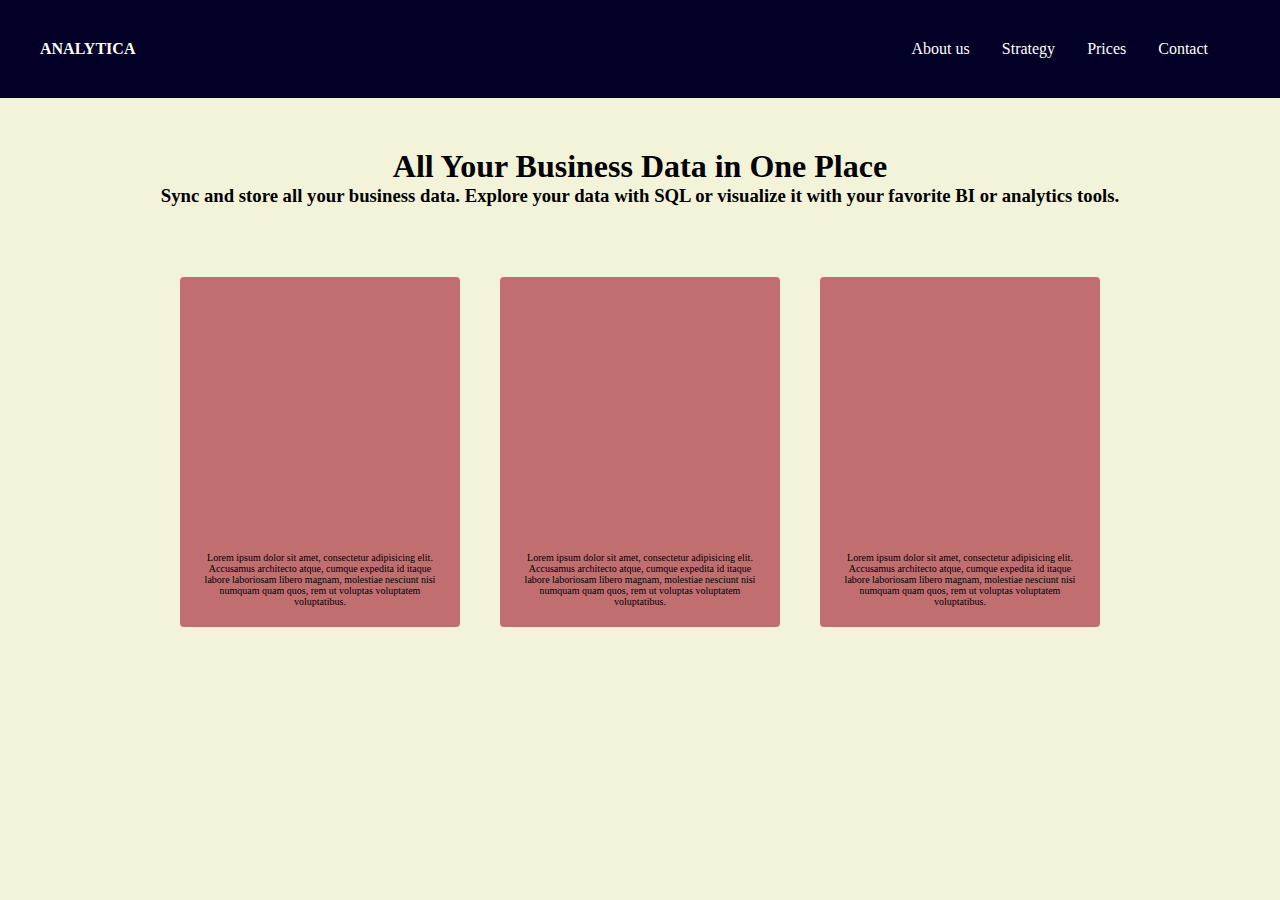
<file: deel-3-webpagina/index.html>
<!DOCTYPE html>
<html lang="en">
<head>
    <meta charset="UTF-8">
    <meta name="viewport" content="width=device-width, initial-scale=1, minimum-scale=1"/>
    <link rel="stylesheet" href="styles/styles.css">
    <title>Flexbox opdracht 3</title>
</head>
<body>
<header>
    <nav>
        <p class="company-brand-name">Analytica</p>
        <ul>
            <li><a href="#">About us</a></li>
            <li><a href="#">Strategy</a></li>
            <li><a href="#">Prices</a></li>
            <li><a href="#">Contact</a></li>
        </ul>
    </nav>
</header>
<section class="container">
    <h1>All Your Business Data in One Place</h1>
    <h3>Sync and store all your business data. Explore your data with SQL or visualize it with
        your favorite BI or analytics tools.</h3>
    <div class="article-container">
        <article class="info-article">
            <p>Lorem ipsum dolor sit amet, consectetur adipisicing elit. Accusamus architecto atque, cumque expedita id
                itaque labore laboriosam libero magnam, molestiae nesciunt nisi numquam quam quos, rem ut voluptas
                voluptatem voluptatibus.
            </p>
        </article>
        <article class="info-article">
            <p>Lorem ipsum dolor sit amet, consectetur adipisicing elit. Accusamus architecto atque, cumque expedita id
                itaque labore laboriosam libero magnam, molestiae nesciunt nisi numquam quam quos, rem ut voluptas
                voluptatem voluptatibus.
            </p>
        </article>
        <article class="info-article">
            <p>Lorem ipsum dolor sit amet, consectetur adipisicing elit. Accusamus architecto atque, cumque expedita id
                itaque labore laboriosam libero magnam, molestiae nesciunt nisi numquam quam quos, rem ut voluptas
                voluptatem voluptatibus.
            </p>
        </article>
    </div>
</section>
</body>
</html>
</file>
<file: deel-3-webpagina/styles/styles.css>
/*Schrijf hier jouw css*/
* {
    box-sizing: border-box;
    margin: 0;
    padding: 0;
}

body {
    min-height: 100vh;
    background-color: #F2F3D9;
    font-family: "Comic Sans MS";
}
nav {
    display: flex;
    justify-content: space-between;
    padding: 40px;
    background-color: #030027;
}
nav ul {
    display: flex;
    justify-content: space-evenly;
}
li, a {
    color: white;
    font-size: 16px;
    text-decoration: none;
    list-style: none;
    margin-right: 16px;
}
.company-brand-name {
    font-weight: bold;
    text-transform: uppercase;
    color: white;
}
.container  {
    display: flex;
    flex-direction: column;
    justify-content: center;
    align-items: center;
    margin: 50px;
    text-align: center;
}
.article-container {
    display: flex;
    flex-direction: row;
    justify-content: center;
    margin: 50px;
}
.info-article {
    display: flex;
    flex-direction: column;
    justify-content: flex-end;
    border-radius: 4px;
    font-size: 10px;
    padding: 20px;
    margin: 20px;
    height: 350px;
    background-color: #C16E70;
    flex-basis: 280px;
    flex-shrink: 1;
    flex-grow: 0;
}
p {
    text-align: center;
}
</file>
